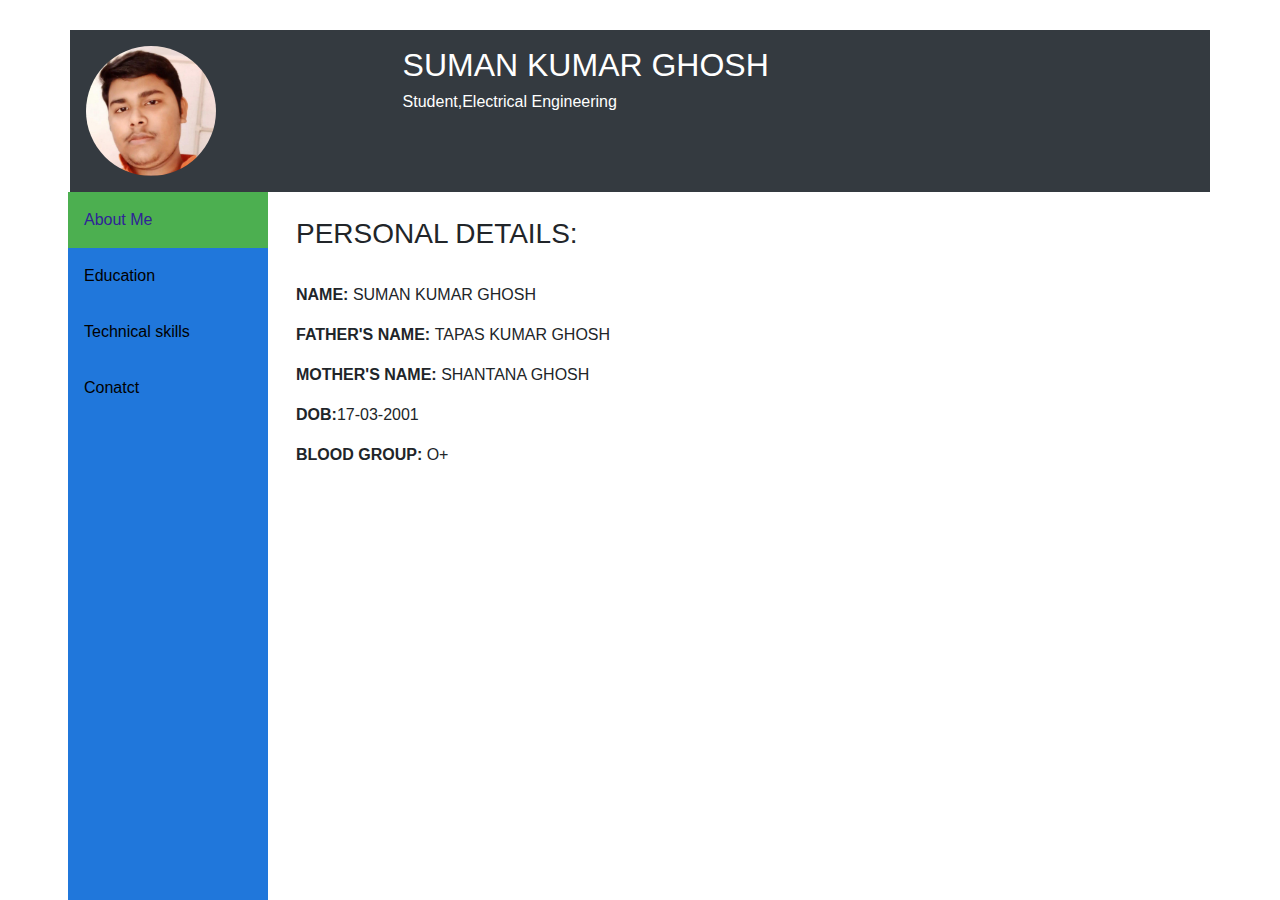
<file: index.html>
<!DOCTYPE html>
<html lang="en">

<head>
  <title>Biodata</title>
  <meta charset="UTF-8">
  <meta http-equiv="X-UA-Compatible" content="IE=edge">
  <meta name="viewport" content="width=device-width, initial-scale=1.0">
  <link rel="stylesheet" href="https://maxcdn.bootstrapcdn.com/bootstrap/4.5.2/css/bootstrap.min.css">
  <script src="https://ajax.googleapis.com/ajax/libs/jquery/3.5.1/jquery.min.js"></script>
  <script src="https://cdnjs.cloudflare.com/ajax/libs/popper.js/1.16.0/umd/popper.min.js"></script>
  <script src="https://maxcdn.bootstrapcdn.com/bootstrap/4.5.2/js/bootstrap.min.js"></script>
  <link rel="stylesheet" type="text/css" href="bio.css">
  <style>
    body {
      margin: 30px;
    }

    .sidebar {
      margin-left:38px;
      width: 200px;
      background-color: #2077db;
      position: fixed;
      height: 100%;
      overflow: auto;
    }

    .sidebar a {
      display: block;
      color: black;
      padding: 16px;
      text-decoration: none;
    }

    .sidebar a.active {
      background-color: #4CAF50;
      color: rgb(47, 36, 151);
    }

    .sidebar a:hover:not(.active) {
      background-color: #555;
      color: white;
    }

    div.content {
      margin-left:250px;
      padding: 1px 16px;
      height: 100px;
    }

    @media screen and (max-width: 700px) {
      .sidebar {
        width: 100%;
        height: auto;
        position: relative;
      }

      .sidebar a {
        float: left;
      }

      div.content {
        margin-left: 80px;
      }
    }

    @media screen and (max-width: 400px) {
      .sidebar a {
        text-align: center;
        float: none;
      }
    }
  </style>
</head>


<body>
    <div class="container p-3  bg-dark text-white">
      <div id="header">
        <div>
          <img src="mypic.jpg" class="rounded-circle" id="image">
        </div>
        <div>
          <h2>SUMAN KUMAR GHOSH</h2>
          <h6>Student,Electrical Engineering</h6>
        </div>
      </div>
    </div>
   </div>
   <div>
    <div class="sidebar">
      <a class="active" href="index.html">About Me</a>
      <a href="education.html">Education</a>
      <a href="technical.html">Technical skills</a>
      <a href="contact.html">Conatct</a>
    </div>
    <div class="content">


      <br>
      <h3>PERSONAL DETAILS:</h3><br>
      <p><b>NAME: </b>SUMAN KUMAR GHOSH</p>
      <p><b>FATHER'S NAME: </b>TAPAS KUMAR GHOSH</p>
      <p><b>MOTHER'S NAME: </b>SHANTANA GHOSH</p>
      <p><b>DOB:</b>17-03-2001</p>
      <p><b>BLOOD GROUP: </b>O+</p>


    </div>
</body>

</html>
</file>
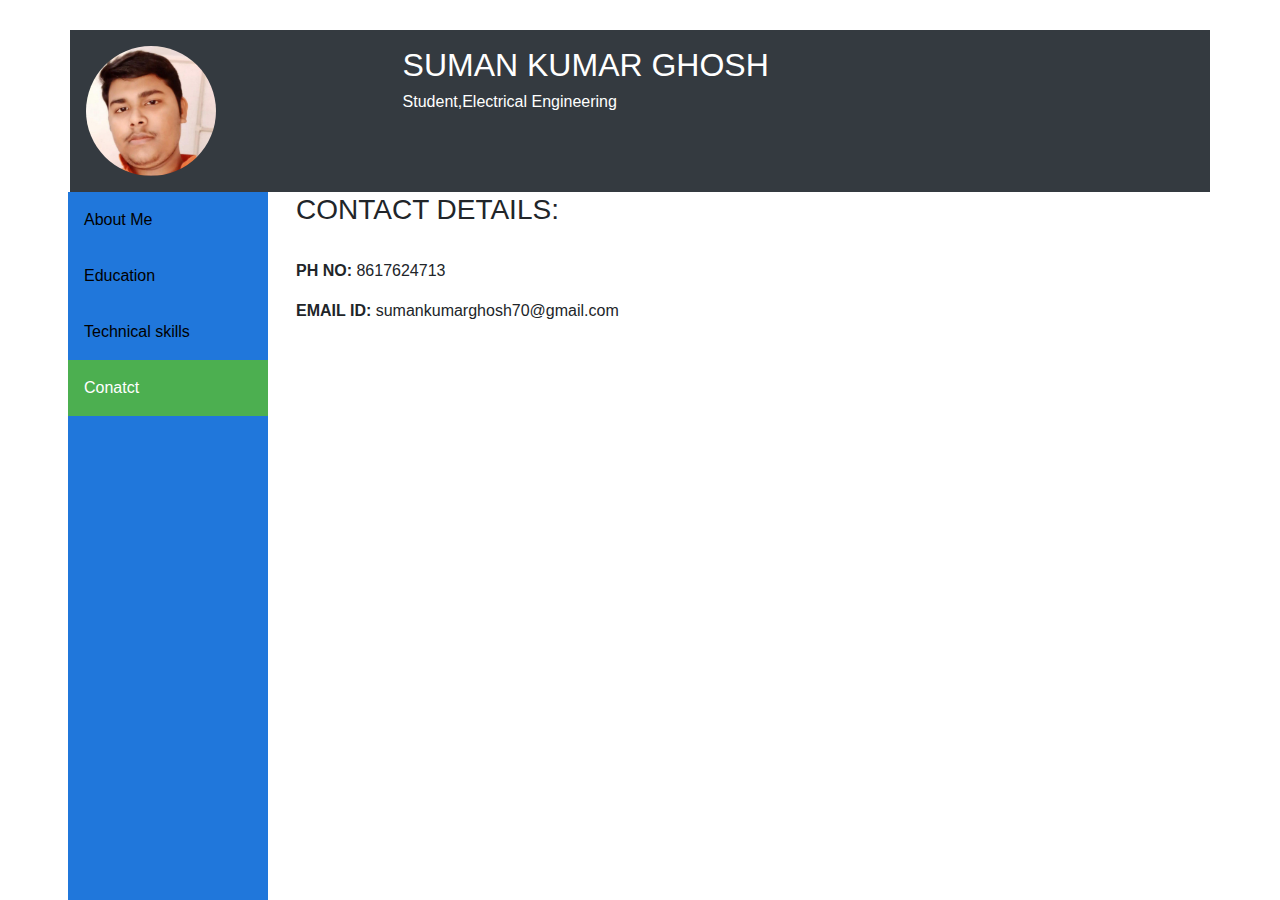
<file: contact.html>
<!DOCTYPE html>
<html lang="en">

<head>
  <title>Biodata</title>
  <meta charset="UTF-8">
  <meta http-equiv="X-UA-Compatible" content="IE=edge">
  <meta name="viewport" content="width=device-width, initial-scale=1.0">
  <link rel="stylesheet" href="https://maxcdn.bootstrapcdn.com/bootstrap/4.5.2/css/bootstrap.min.css">
  <script src="https://ajax.googleapis.com/ajax/libs/jquery/3.5.1/jquery.min.js"></script>
  <script src="https://cdnjs.cloudflare.com/ajax/libs/popper.js/1.16.0/umd/popper.min.js"></script>
  <script src="https://maxcdn.bootstrapcdn.com/bootstrap/4.5.2/js/bootstrap.min.js"></script>
  <link rel="stylesheet" type="text/css" href="bio.css">
  <style>
    body {
      margin: 30px;
    }

    .sidebar {
      margin-left:38px;
      width: 200px;
      background-color: #2077db;
      position: fixed;
      height: 100%;
      overflow: auto;
    }

    .sidebar a {
      display: block;
      color: black;
      padding: 16px;
      text-decoration: none;
    }

    .sidebar a.active {
      background-color: #4CAF50;
      color: white;
    }

    .sidebar a:hover:not(.active) {
      background-color: #555;
      color: white;
    }

    div.content {
      margin-left: 250px;
      padding: 1px 16px;
      height: 100px;
    }

    @media screen and (max-width: 700px) {
      .sidebar {
        width: 100%;
        height: auto;
        position: relative;
      }

      .sidebar a {
        float: left;
      }

      div.content {
        margin-left: 80px;
      }
    }

    @media screen and (max-width: 400px) {
      .sidebar a {
        text-align: center;
        float: none;
      }
    }
  </style>
</head>


<body>
  <div class="container p-3  bg-dark text-white">
    <div id="header">
      <div>
        <img src="mypic.jpg" class="rounded-circle" id="image">
      </div>
      <div>
        <h2>SUMAN KUMAR GHOSH</h2>
        <h6>Student,Electrical Engineering</h6>
      </div>
    </div>
  </div>
  </div>
  <div>
    <div class="sidebar">
      <a  href="index.html">About Me</a>
      <a href="education.html">Education</a>
      <a href="technical.html">Technical skills</a>
      <a class="active" href="contact.html">Conatct</a>
    </div>
    <div class="content">
      <h3>CONTACT DETAILS:</h3><br>
      <p><b>PH NO: </b>8617624713</p>
      <p><b>EMAIL ID: </b>sumankumarghosh70@gmail.com</p>
    </div>
</body>

</html>
</file>
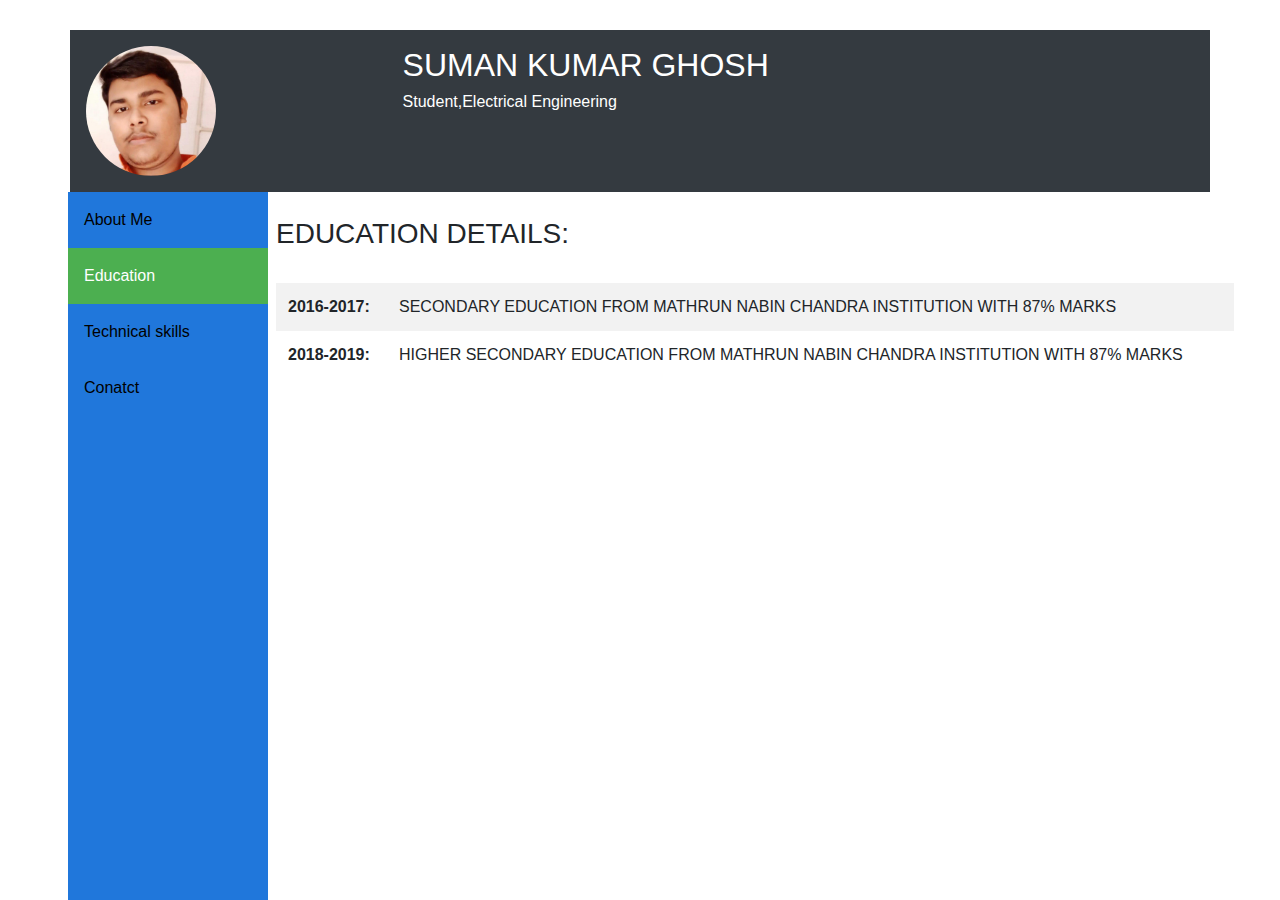
<file: education.html>
<!DOCTYPE html>
<html lang="en">

<head>
  <title>Biodata</title>
  <meta charset="UTF-8">
  <meta http-equiv="X-UA-Compatible" content="IE=edge">
  <meta name="viewport" content="width=device-width, initial-scale=1.0">
  <link rel="stylesheet" href="https://maxcdn.bootstrapcdn.com/bootstrap/4.5.2/css/bootstrap.min.css">
  <script src="https://ajax.googleapis.com/ajax/libs/jquery/3.5.1/jquery.min.js"></script>
  <script src="https://cdnjs.cloudflare.com/ajax/libs/popper.js/1.16.0/umd/popper.min.js"></script>
  <script src="https://maxcdn.bootstrapcdn.com/bootstrap/4.5.2/js/bootstrap.min.js"></script>
  <link rel="stylesheet" type="text/css" href="bio.css">
  <style>
    body {
      margin: 30px;
    }

    .sidebar {
      margin-left: 38px;
      width: 200px;
      background-color: #2077db;
      position: fixed;
      height: 100%;
      overflow: auto;
    }

    .sidebar a {
      display: block;
      color: black;
      padding: 16px;
      text-decoration: none;
    }

    .sidebar a.active {
      background-color: #4CAF50;
      color: white;
    }

    .sidebar a:hover:not(.active) {
      background-color: #555;
      color: white;
    }

    div.content {
      margin-left:230px;
      padding: 1px 16px;
      height: 100px;
    }

    @media screen and (max-width: 700px) {
      .sidebar {
        width: 100%;
        height: auto;
        position: relative;
      }

      .sidebar a {
        float: left;
      }

      div.content {
        margin-left: 80px;
      }
    }

    @media screen and (max-width: 400px) {
      .sidebar a {
        text-align: center;
        float: none;
      }
    }
  </style>
</head>


<body>
  <div class="container p-3  bg-dark text-white">
    <div id="header">
      <div>
        <img src="mypic.jpg" class="rounded-circle" id="image">
      </div>
      <div>
        <h2>SUMAN KUMAR GHOSH</h2>
        <h6>Student,Electrical Engineering</h6>
      </div>
    </div>
  </div>
  </div>
  <div>
    <div class="sidebar">
      <a  href="index.html">About Me</a>
      <a  class="active" href="education.html">Education</a>
      <a href="technical.html">Technical skills</a>
      <a href="contact.html">Conatct</a>
    </div>
    <div class="content">
      <br>
      <h3>EDUCATION DETAILS:</h3><br>
      <table class="table table-striped table-hover table-borderless ">
          <tr>
            <th scope="row">2016-2017:</th>
            <td>SECONDARY EDUCATION FROM MATHRUN NABIN CHANDRA INSTITUTION WITH 87% MARKS</td>
          </tr>
          <tr>
            <th scope="row">2018-2019:</th>
            <td> HIGHER SECONDARY EDUCATION FROM MATHRUN NABIN CHANDRA INSTITUTION WITH 87% MARKS</td>
          </tr>

      </table>

    </div>
</body>

</html>
</file>
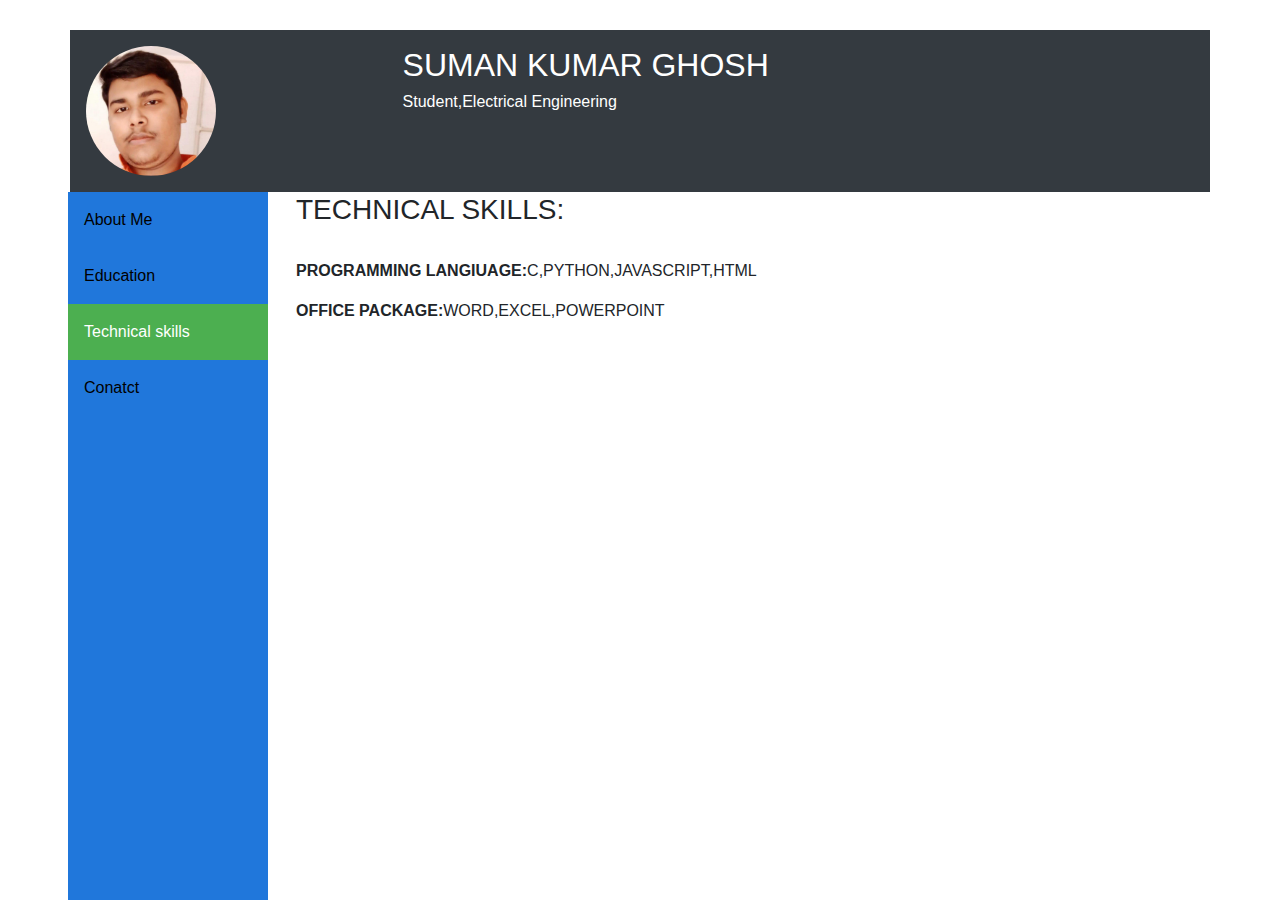
<file: technical.html>
<!DOCTYPE html>
<html lang="en">

<head>
  <title>Biodata</title>
  <meta charset="UTF-8">
  <meta http-equiv="X-UA-Compatible" content="IE=edge">
  <meta name="viewport" content="width=device-width, initial-scale=1.0">
  <link rel="stylesheet" href="https://maxcdn.bootstrapcdn.com/bootstrap/4.5.2/css/bootstrap.min.css">
  <script src="https://ajax.googleapis.com/ajax/libs/jquery/3.5.1/jquery.min.js"></script>
  <script src="https://cdnjs.cloudflare.com/ajax/libs/popper.js/1.16.0/umd/popper.min.js"></script>
  <script src="https://maxcdn.bootstrapcdn.com/bootstrap/4.5.2/js/bootstrap.min.js"></script>
  <link rel="stylesheet" type="text/css" href="bio.css">
  <style>
    body {
      margin: 30px;
    }

    .sidebar {
      margin-left:38px;
      width: 200px;
      background-color: #2077db;
      position: fixed;
      height: 100%;
      overflow: auto;
    }

    .sidebar a {
      display: block;
      color: black;
      padding: 16px;
      text-decoration: none;
    }

    .sidebar a.active {
      background-color: #4CAF50;
      color: white;
    }

    .sidebar a:hover:not(.active) {
      background-color: #555;
      color: white;
    }

    div.content {
      margin-left: 250px;
      padding: 1px 16px;
      height: 100px;
    }

    @media screen and (max-width: 700px) {
      .sidebar {
        width: 100%;
        height: auto;
        position: relative;
      }

      .sidebar a {
        float: left;
      }

      div.content {
        margin-left: 80px;
      }
    }

    @media screen and (max-width: 400px) {
      .sidebar a {
        text-align: center;
        float: none;
      }
    }
  </style>
</head>


<body>
  <div class="container p-3  bg-dark text-white">
    <div id="header">
      <div>
        <img src="mypic.jpg" class="rounded-circle" id="image">
      </div>
      <div>
        <h2>SUMAN KUMAR GHOSH</h2>
        <h6>Student,Electrical Engineering</h6>
      </div>
    </div>
  </div>
  </div>
  <div>
    <div class="sidebar">
      <a  href="index.html">About Me</a>
      <a href="education.html">Education</a>
      <a class="active" href="technical.html">Technical skills</a>
      <a  href="contact.html">Conatct</a>
    </div>
    <div class="content">
      <h3>TECHNICAL SKILLS:</h3><br>
      <p><b>PROGRAMMING LANGIUAGE:</b>C,PYTHON,JAVASCRIPT,HTML</p>
      <p><b>OFFICE PACKAGE:</b>WORD,EXCEL,POWERPOINT</p>
    </div>
</body>

</html>
</file>
<file: bio.css>
#header{
    display:grid;
    grid-template-columns: 2fr 5fr;
}
#image{
    height: 130px;
    width:130px;
}
</file>
